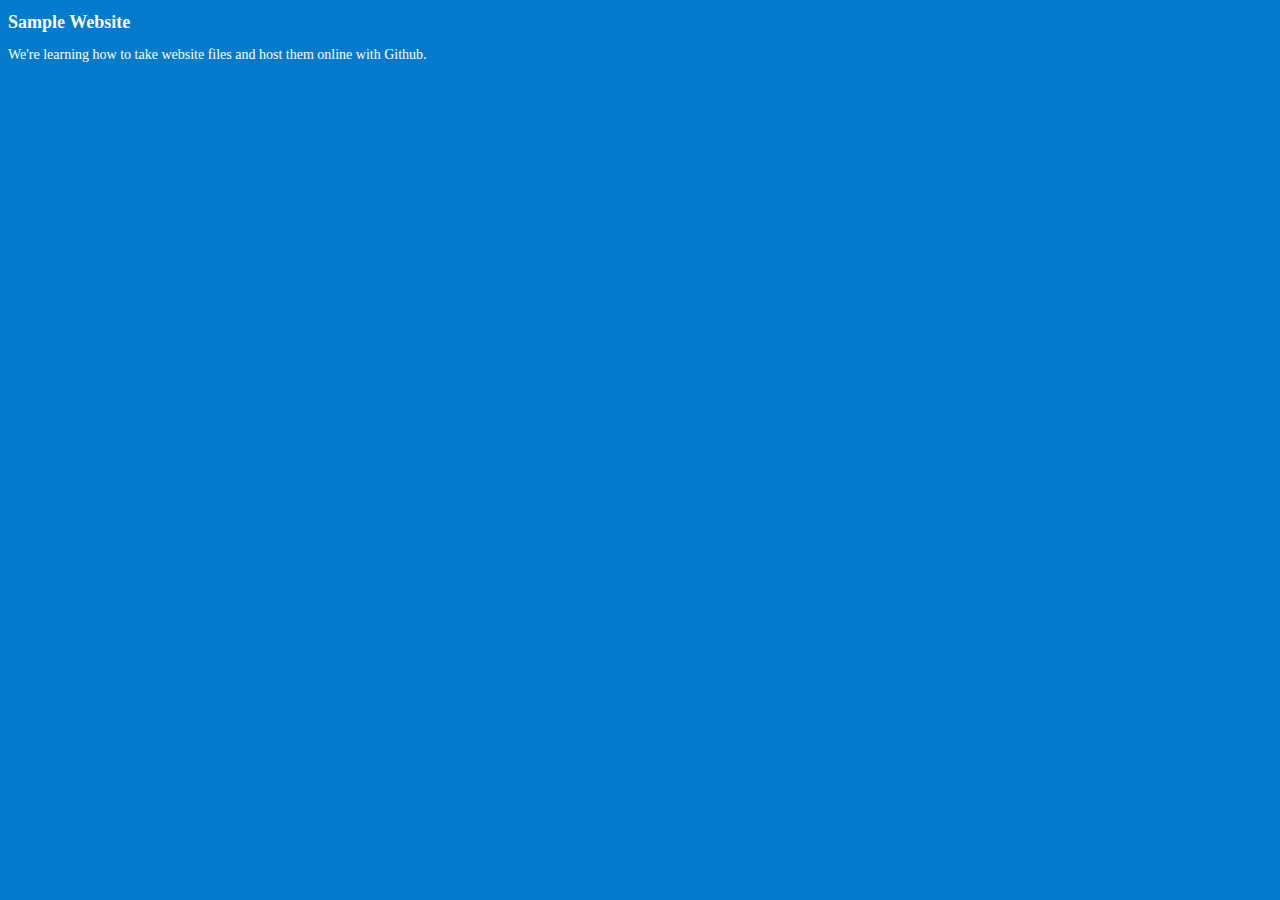
<file: unit1/index.html>
<!DOCTYPE html>
<html>
 <head>
  <meta charset="UTF-8">
  <link rel="stylesheet" type="text/css" href="css/style.css">
  <title>Collin Greig</title>
 </head>
 <body>
 	<h1>Sample Website</h1>
 	  <p>We're learning how to take website files and host them online with Github.</p>
 </body>
</html>
</file>
<file: unit1/css/style.css>
body { 
    background-color: #067bce;
}
h1 {
	color: #fff;
	font-size: 18px;
}
p {
	color: #fff;
	font-size: 14px;
}
</file>
